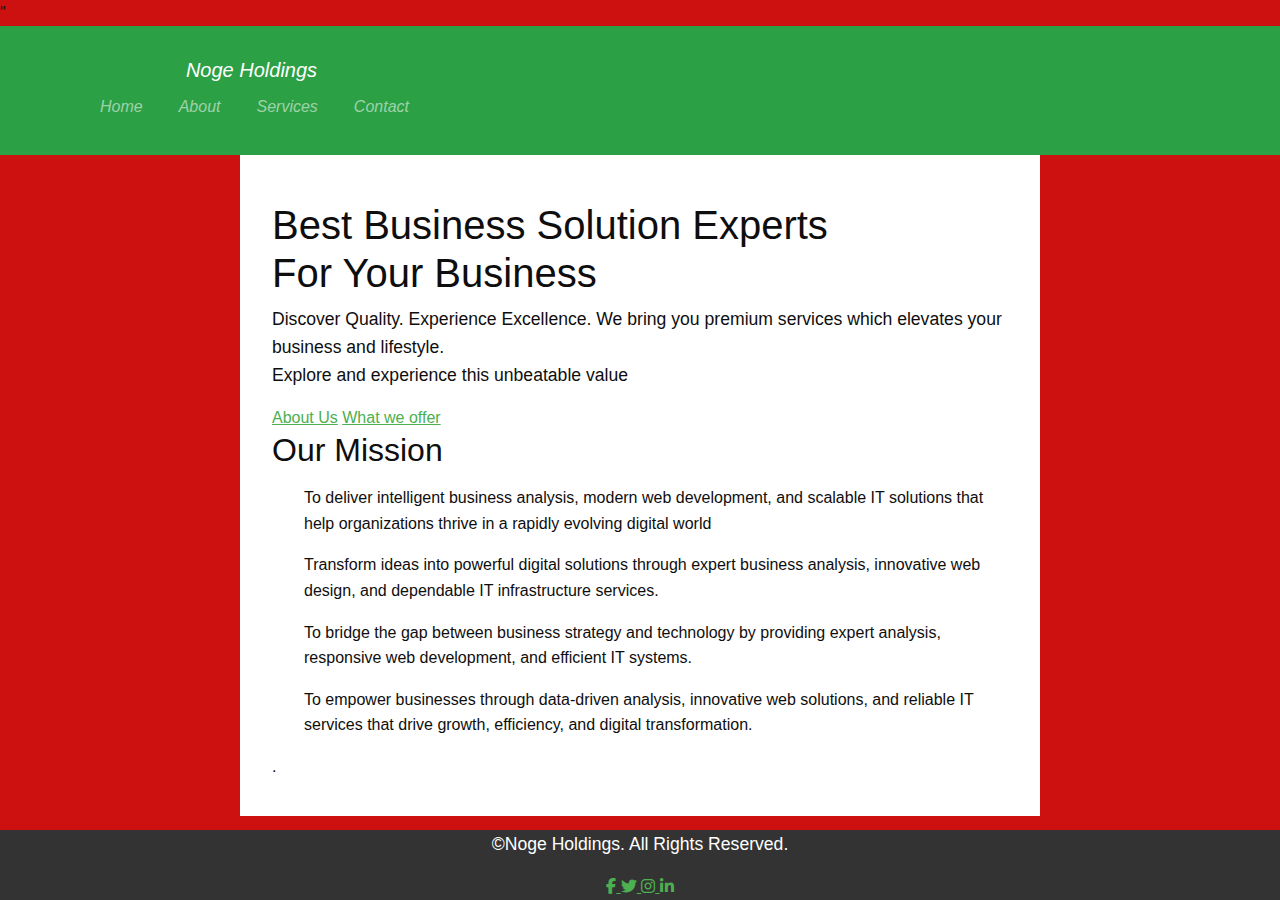
<file: index.html>
<!DOCTYPE html>
<html lang="en">
<head>
    <meta charset="UTF-8">
    <meta name="viewport" content="width=device-width, initial-scale=1.0">
    <title>Noge Holdings</title>
    
    <!--Bootstrap CSS-->
    <link href="https://cdn.jsdelivr.net/npm/bootstrap@5.3.0/dist/css/bootstrap.min.css" rel="stylesheet">
   
    <!--Custom CSS-->
    <link rel="stylesheet" href="style.css">
    <link rel="stylesheet" href="https://cdnjs.cloudflare.com/ajax/libs/font-awesome/6.5.1/css/all.min.css">"
</head>
<body>
  
    <!--NAVBAR-->
    <header>
    <nav class="navbar navbar-expand-lg navbar-dark bg-transparent">
<div class="container">
    <div class="logo">
<a class="navbar-brand" href="index.html">Noge Holdings</a>
<button class="navbar-toggler" type="button" data-bs-toggle="collapse" data-bs-target="#navbarNav">
<span class="navbar-toggler-icon"></span>
</button>
<div class="collapse navbar-collapse" id="navbarNav">
<ul class="navbar-nav">
<li class="nav-item">
            <a class="nav-link" href="index.html">Home</a>
            </li>
            <li class="nav-item">
            <a class="nav-link"  href="about.html">About</a>
            </li>
                <li class="nav-item">
            <a class="nav-link" href="Services.html">Services</a>
        </li>
            <li class="nav-item">
            <a class="nav-link" href="contact.html">Contact</a>
            </li>
</ul>
</div>
</div>
</div>
</nav>
    </header>
  
    <main>
    <!--HERO SECTION-->
    <section class="hero">
        <div class="container hero-container">
           
            <!--Intro content-->
            <div class="hero-text">
            <span class="badge">Noge Holdings</span>
            <h1> Best Business Solution Experts<br>
               For Your Business
            </h1>
            <p>Discover Quality. Experience Excellence. We bring you premium services which elevates your business and lifestyle.<br>
                Explore and experience this unbeatable value</p>
        <div class="hero-buttons">
        <a href="about.html" class="btn-primary">About Us</a>
        <a href="Services.html" class="btn-link">What we offer</a>
        </div>
        </div>
        </div> 
    </section>
 
<!--Missions-->
<section class="mission">
<div class="container">
    <div class="mission-box">
<h2>Our Mission</h2>
<p><ul>To deliver intelligent business analysis, modern web development, and scalable IT solutions that help organizations thrive in a rapidly evolving digital world</ul>
    <ul> Transform ideas into powerful digital solutions through expert business analysis, innovative web design, and dependable IT infrastructure services.</ul>
   <ul> To bridge the gap between business strategy and technology by providing expert analysis, responsive web development, and efficient IT systems.</ul>
   <ul>To empower businesses through data-driven analysis, innovative web solutions, and reliable IT services that drive growth, efficiency, and digital transformation.</ul>
    .</p>
</div>
</div>
</section>
    </main>
   
    <!--Footer-->
    <footer class="footer">
        <div class="container footer-container">
        <p>&copy;Noge Holdings. All Rights Reserved.</p>
         <div class="social-icons">
      <a href="https://facebook.com" target="_blank" class="social facebook">
        <i class="fab fa-facebook-f"></i>
      </a>
      <a href="https://x.com" target="_blank" class="social twitter">
        <i class="fab fa-twitter"></i>
      </a>
      <a href="https://instagram.com" target="_blank" class="social instagram">
        <i class="fab fa-instagram"></i>
      </a>
      <a href="https://linkedin.com" target="_blank" class="social linkedin">
        <i class="fab fa-linkedin-in"></i>
      </a>
    </div>
  </div>
</footer>
 
<!-- Bootstrap JS and dependencies -->
<script src="https://cdn.jsdelivr.net/npm/@popperjs/core@2.11.6/dist/umd/popper.min.js"></script>
<script src="https://cdn.jsdelivr.net/npm/bootstrap@5.3.0/dist/js/bootstrap.min.js"></script>
</body>
</html>
</file>
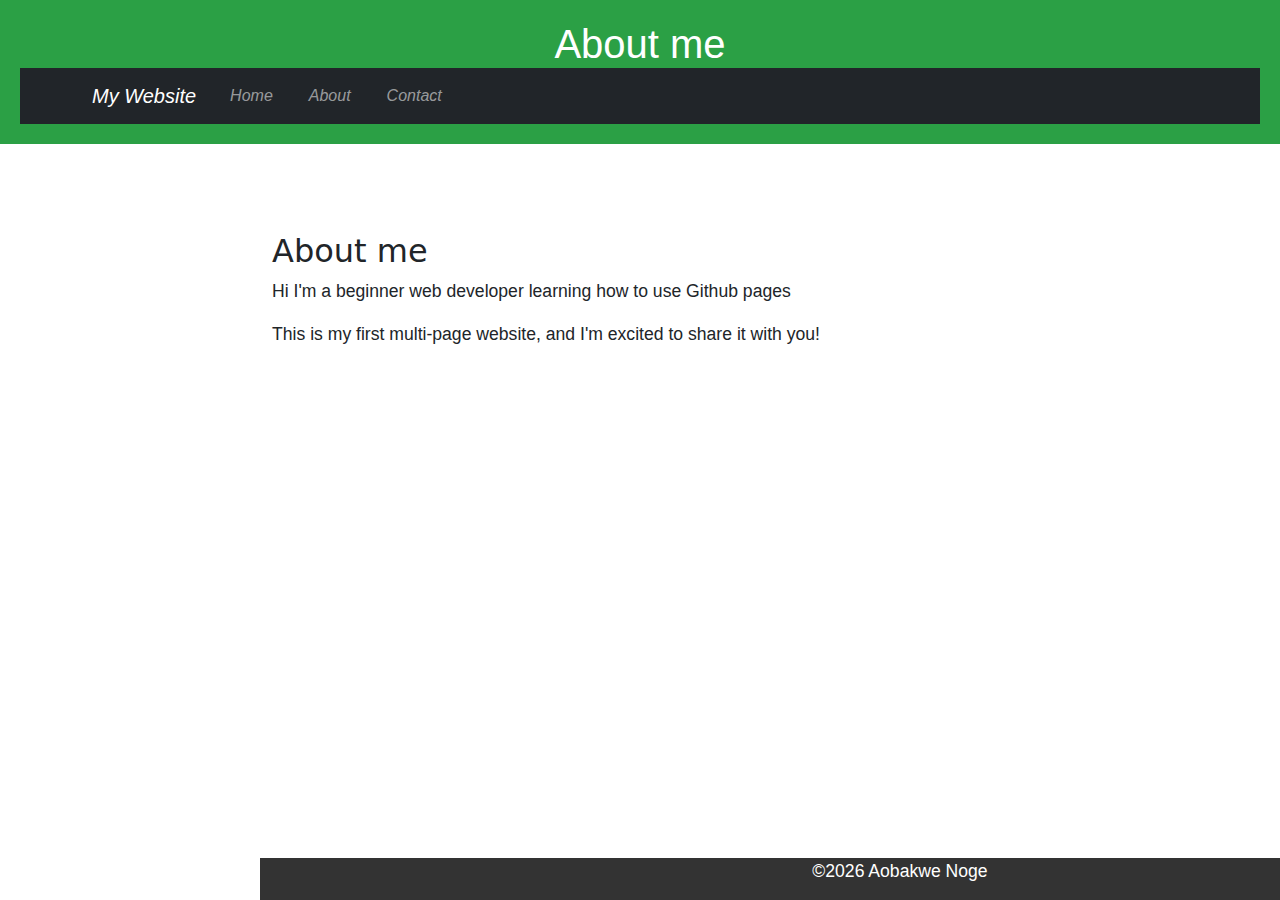
<file: about.html>
<!DOCTYPE html>
<html lang="en">
<head>
    <meta charset="UTF-8">
    <meta name="viewport" content="width=device-width, initial-scale=1.0">
    <title>About me</title>
    <link rel="stylesheet" href="style.css">
    <!--Bootstrap CSS-->
    <link href="https://cdn.jsdelivr.net/npm/bootstrap@5.3.0/dist/css/bootstrap.min.css" rel="stylesheet">
</head>
<body>
    <header>
        <h1>About me</h1>
        <nav>
    <nav class="navbar navbar-expand-lg navbar-dark bg-dark">
<div class="container">
<a class="navbar-brand" href="index.html">My Website</a>
<button class="navbar-toggler" type="button" data-bs-toggle="collapse" data-bs-target="#navbarNav">
<span class="navbar-toggler-icon"></span>
</button>
<div class="collapse navbar-collapse" id="navbarNav">
<ul class="navbar-nav">
<li class="nav-item">
            <a class="nav-link" href="index.html">Home</a>
            </li>
            <li class="nav-item">
            <a class="nav-link"  href="about.html">About</a>
            </li>
               <li class="nav-item">
            <a class="nav-link" href="contact.html">Contact</a>
            </li>
</ul>
</div>
</div>
        </nav>
    </header>
    <main>
      <main class="container my my-5">
        <h2>About me</h2>
        <p>Hi I'm a beginner web developer learning how to use Github pages</p>
        <p>This is my first multi-page website, and I'm excited to share it with you!</p>
    </main>
    <footer>
        <p>&copy;2026 Aobakwe Noge</p>
    </footer>
    <!-- Bootstrap JS and dependencies -->
<script src="https://cdn.jsdelivr.net/npm/@popperjs/core@2.11.6/dist/umd/popper.min.js"></script>
<script src="https://cdn.jsdelivr.net/npm/bootstrap@5.3.0/dist/js/bootstrap.min.js"></script>
</body>
</html>
</file>
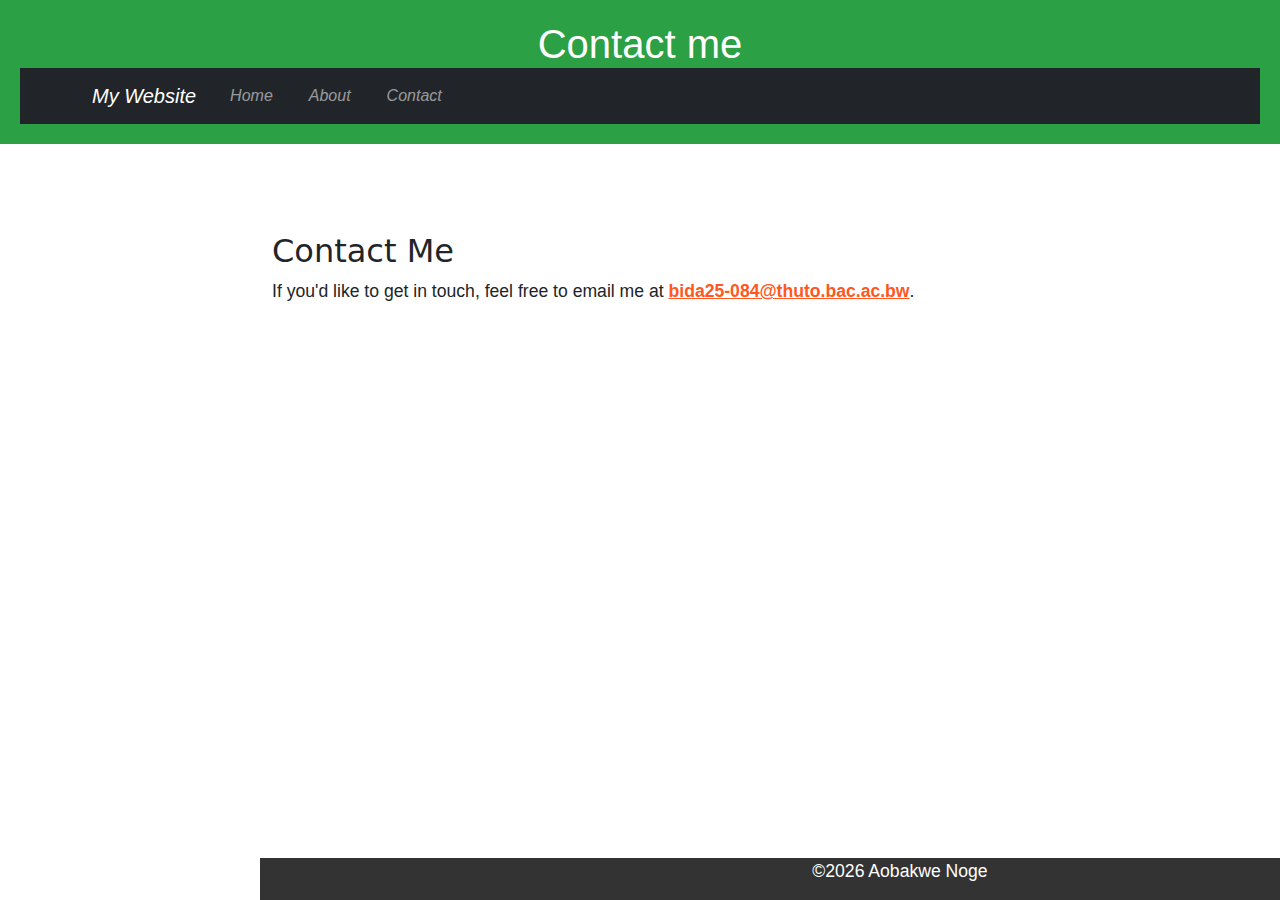
<file: contact.html>
<!DOCTYPE html>
<html lang="en">
<head>
    <meta charset="UTF-8">
    <meta name="viewport" content="width=device-width, initial-scale=1.0">
    <title>Contact me</title>
    <link rel="stylesheet" href="style.css">
    <!--Bootstrap CSS-->
    <link href="https://cdn.jsdelivr.net/npm/bootstrap@5.3.0/dist/css/bootstrap.min.css" rel="stylesheet">
</head>
<body>
    <header>
        <h1>Contact me</h1>
       <nav>
    <nav class="navbar navbar-expand-lg navbar-dark bg-dark">
<div class="container">
<a class="navbar-brand" href="index.html">My Website</a>
<button class="navbar-toggler" type="button" data-bs-toggle="collapse" data-bs-target="#navbarNav">
<span class="navbar-toggler-icon"></span>
</button>
<div class="collapse navbar-collapse" id="navbarNav">
<ul class="navbar-nav">
<li class="nav-item">
            <a class="nav-link" href="index.html">Home</a>
            </li>
            <li class="nav-item">
            <a class="nav-link"  href="about.html">About</a>
            </li>
               <li class="nav-item">
            <a class="nav-link" href="contact.html">Contact</a>
            </li>
</ul>
</div>
</div>
</nav>
    </header>
    <Main>
        <main class="container my-5">
<h2>Contact Me</h2>
        <p>If you'd like to get in touch, feel free to email me at <a href="mailto:bida25-084@thuto.bac.ac.bw">bida25-084@thuto.bac.ac.bw</a>.</p>
    </main>
    <footer>
        <p>&copy;2026 Aobakwe Noge</p>
    </footer>
    <!-- Bootstrap JS and dependencies -->
<script src="https://cdn.jsdelivr.net/npm/@popperjs/core@2.11.6/dist/umd/popper.min.js"></script>
<script src="https://cdn.jsdelivr.net/npm/bootstrap@5.3.0/dist/js/bootstrap.min.js"></script>
</body>
</html>
</file>
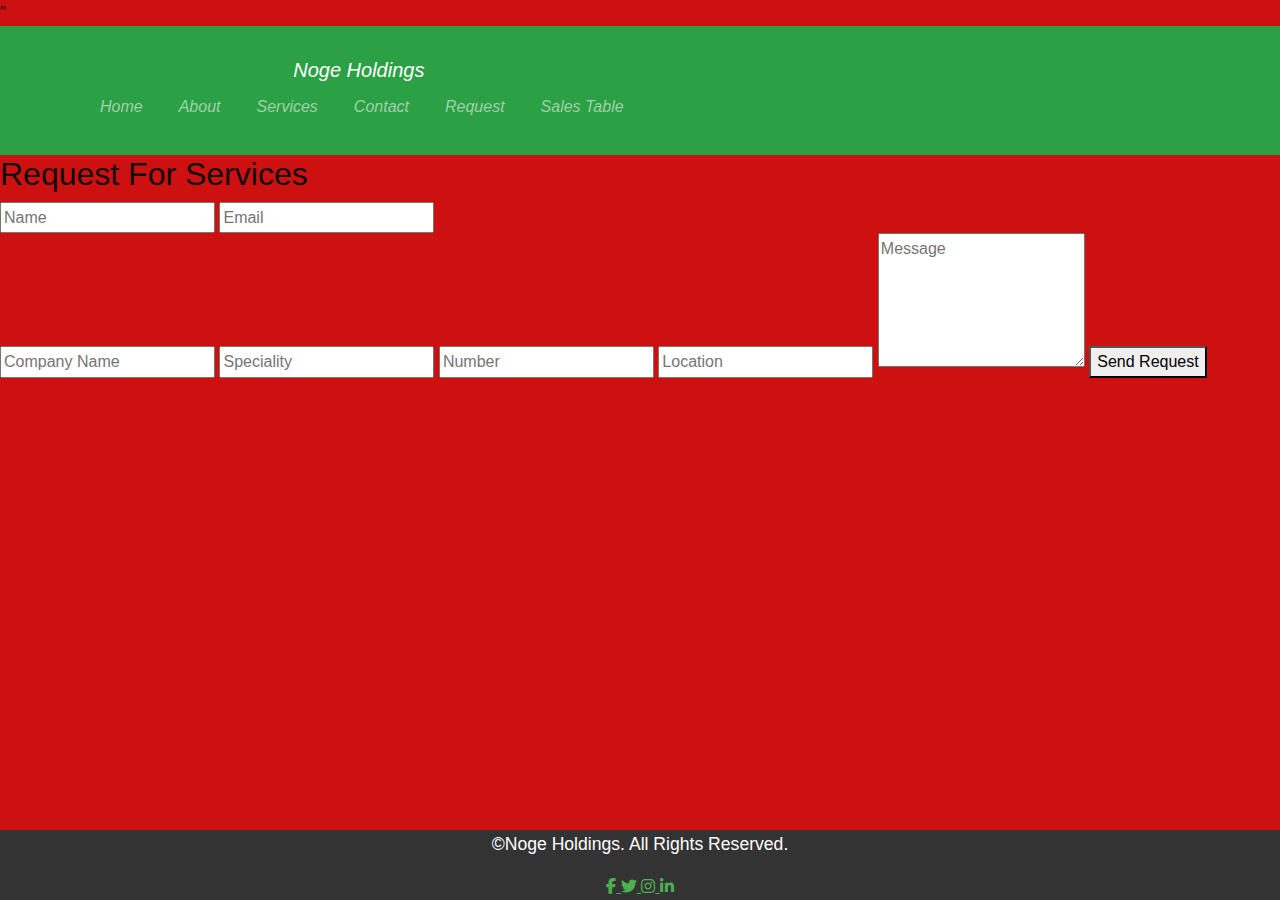
<file: Request.html>
<!DOCTYPE html>
<html lang="en">
<head>
    <meta charset="UTF-8">
    <meta name="viewport" content="width=device-width, initial-scale=1.0">
    <title>Request</title>

 <!--Bootstrap CSS-->
    <link href="https://cdn.jsdelivr.net/npm/bootstrap@5.3.0/dist/css/bootstrap.min.css" rel="stylesheet">
   
    <!--Custom CSS-->
    <link rel="stylesheet" href="style.css">
    <link rel="stylesheet" href="https://cdnjs.cloudflare.com/ajax/libs/font-awesome/6.5.1/css/all.min.css">"
</head>
    <body>
        
         <!--NAVBAR-->
    <header>
    <nav class="navbar navbar-expand-lg navbar-dark bg-transparent">
<div class="container">
    <div class="logo">
<a class="navbar-brand" href="index.html">Noge Holdings</a>
<button class="navbar-toggler" type="button" data-bs-toggle="collapse" data-bs-target="#navbarNav">
<span class="navbar-toggler-icon"></span>
</button>
<div class="collapse navbar-collapse" id="navbarNav">
<ul class="navbar-nav">
<li class="nav-item">
            <a class="nav-link" href="index.html">Home</a>
            </li>
            <li class="nav-item">
            <a class="nav-link"  href="about.html">About</a>
            </li>
                <li class="nav-item">
            <a class="nav-link" href="Services.html">Services</a>
        </li>
            <li class="nav-item">
            <a class="nav-link" href="contact.html">Contact</a>
            </li>
            <li class="nav-item">
                <a class="nav-link" href="Request.html">Request</a>
            </li>
             <li class="nav-item">
                <a class="nav-link" href="table.html">Sales Table</a>
            </li>
</ul>
</div>
</div>
</div>
</nav>
    </header>
 <h2>Request For Services</h2>
     <section class="request-section">
  <div class="form-container">
    <form class="request-form" action="Services.html">
      <div class="form-row">
        <input type="text" placeholder="Name" required>
        <input type="email" placeholder="Email" required>
      </div>

      <input type="text" placeholder="Company Name" required>
      <input type="text" placeholder="Speciality" required>
      <input type="tel" placeholder="Number">
      <input type="text" placeholder="Location">

      <textarea placeholder="Message" rows="5"></textarea>

      <button type="submit" class="form-btn">Send Request</button>
    </form>
  </div>
  
</section>
     </main>

















    <!--Footer-->
    <footer class="footer">
        <div class="container footer-container">
        <p>&copy;Noge Holdings. All Rights Reserved.</p>
         <div class="social-icons">
      <a href="https://facebook.com" target="_blank" class="social facebook">
        <i class="fab fa-facebook-f"></i>
      </a>
      <a href="https://x.com" target="_blank" class="social twitter">
        <i class="fab fa-twitter"></i>
      </a>
      <a href="https://instagram.com" target="_blank" class="social instagram">
        <i class="fab fa-instagram"></i>
      </a>
      <a href="https://linkedin.com" target="_blank" class="social linkedin">
        <i class="fab fa-linkedin-in"></i>
      </a>
    </div>
  </div>
</footer>
 
<!-- Bootstrap JS and dependencies -->
<script src="https://cdn.jsdelivr.net/npm/@popperjs/core@2.11.6/dist/umd/popper.min.js"></script>
<script src="https://cdn.jsdelivr.net/npm/bootstrap@5.3.0/dist/js/bootstrap.min.js"></script>
</body>
</html>
</file>
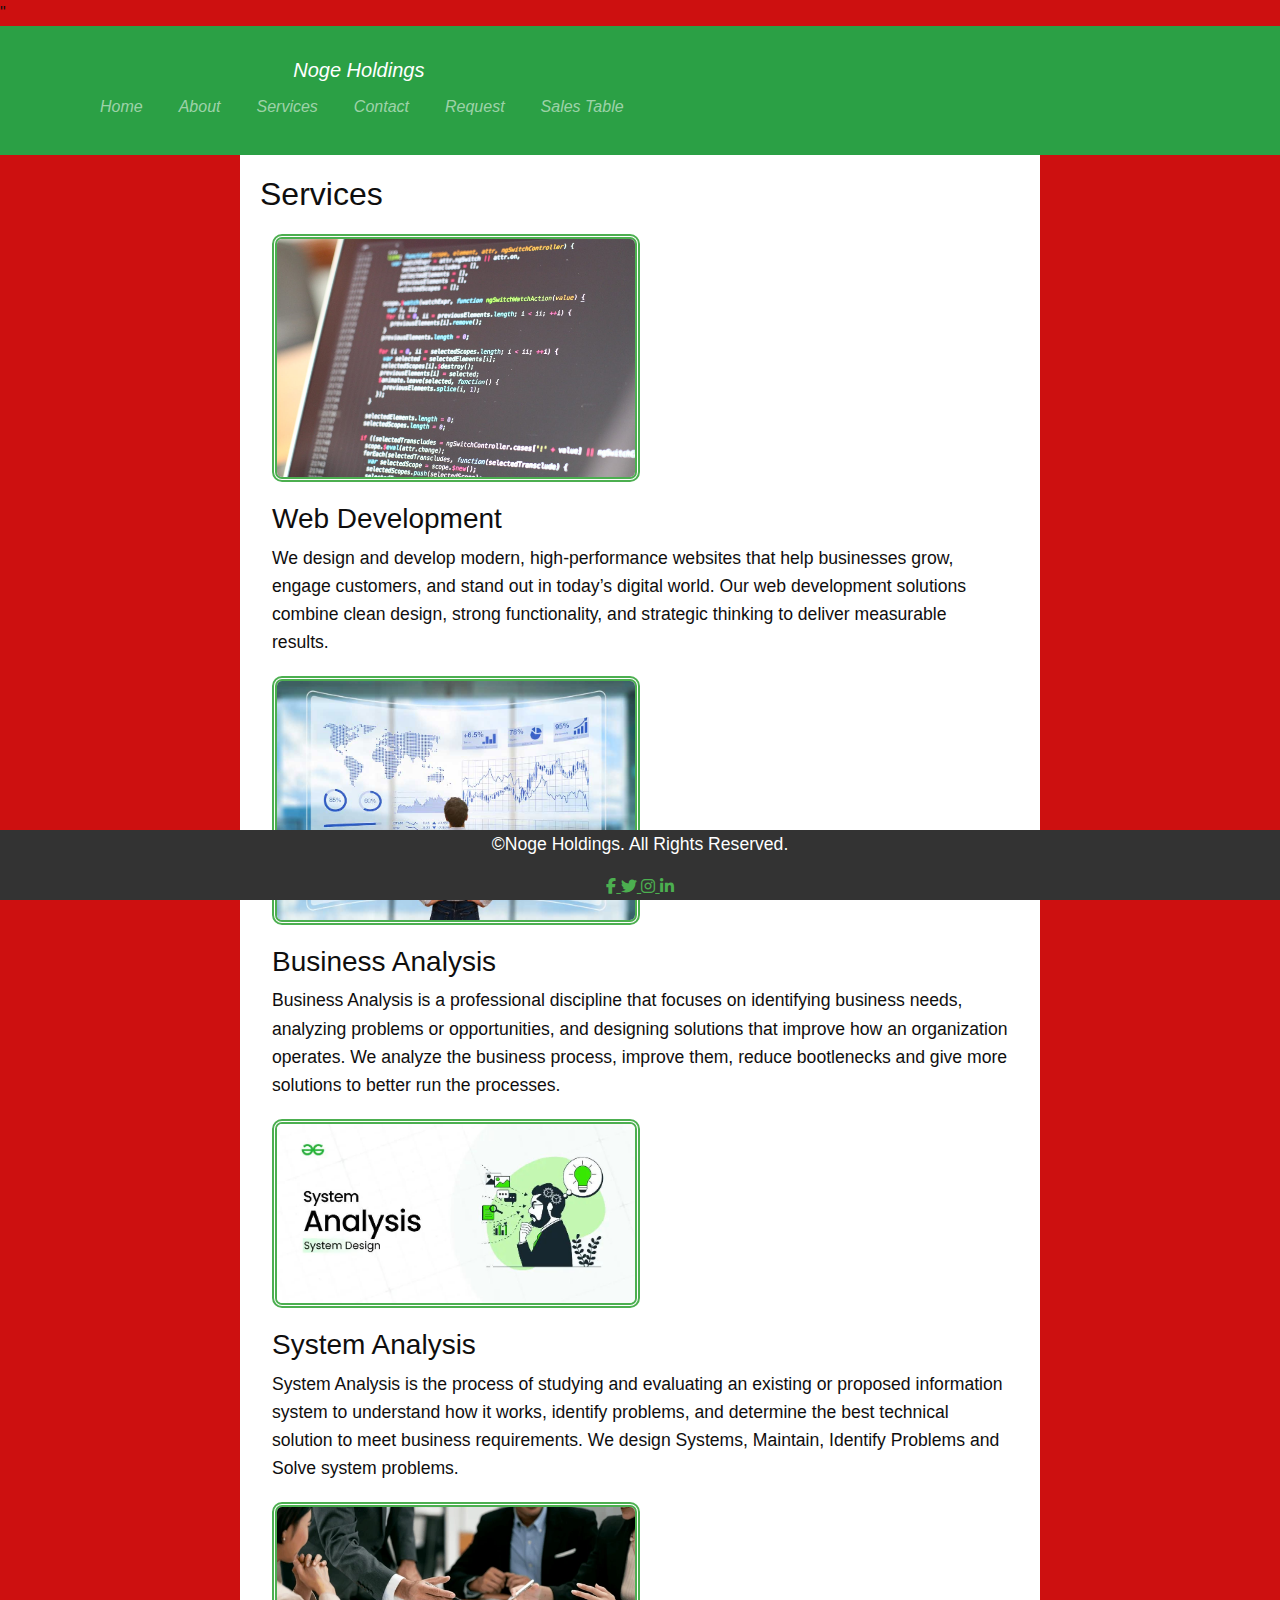
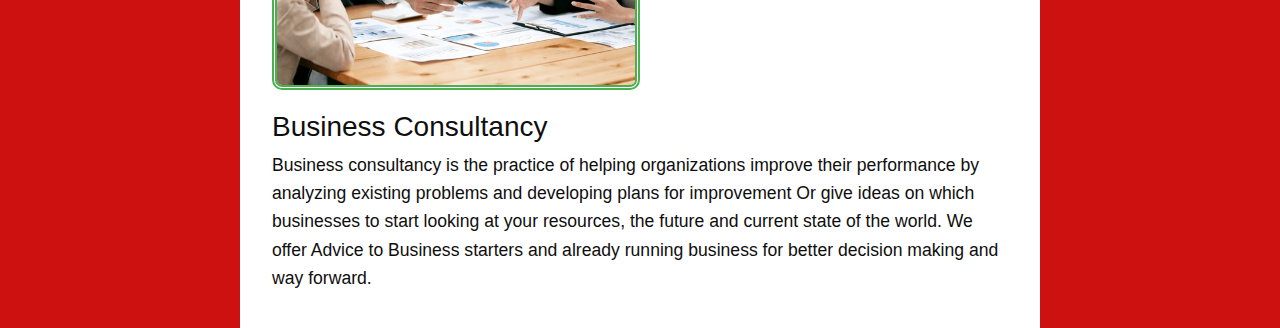
<file: Services.html>
<!DOCTYPE html>
<html lang="en">
<head>
    <meta charset="UTF-8">
    <meta name="viewport" content="width=device-width, initial-scale=1.0">
    <title>Services</title>
    <!--Bootstrap CSS-->
    <link href="https://cdn.jsdelivr.net/npm/bootstrap@5.3.0/dist/css/bootstrap.min.css" rel="stylesheet">
   
    <!--Custom CSS-->
    <link rel="stylesheet" href="style.css">
    <link rel="stylesheet" href="https://cdnjs.cloudflare.com/ajax/libs/font-awesome/6.5.1/css/all.min.css">"
</head>
<body>
 
  <!--Navbar-->
   <header>
    <nav class="navbar navbar-expand-lg navbar-dark bg-transparent">
<div class="container">
  <div class="logo">
<a class="navbar-brand" href="index.html">Noge Holdings</a>
<button class="navbar-toggler" type="button" data-bs-toggle="collapse" data-bs-target="#navbarNav">
<span class="navbar-toggler-icon"></span>
</button>
<div class="collapse navbar-collapse" id="navbarNav">
<ul class="navbar-nav">
<li class="nav-item">
            <a class="nav-link" href="index.html">Home</a>
            </li>
            <li class="nav-item">
            <a class="nav-link"  href="about.html">About</a>
            </li>
               <li class="nav-item">
            <a class="nav-link" href="Services.html">Services</a>
        </li>
            <li class="nav-item">
            <a class="nav-link" href="contact.html">Contact</a>
            </li>
            <li class="nav-item">
                <a class="nav-link" href="Request.html">Request</a>
            </li>
             <li class="nav-item">
                <a class="nav-link" href="table.html">Sales Table</a>
            </li>
</ul>
</div>
</div>
</div>
        </nav>
    </header>

    <main>
  <!--Services-->
  <h2>Services</h2>
    <section class="Services">
								<div class="container service-container">
									<div class="service-item">
										<img src="images/Code.jpg" alt="Web" class="service-img">
											<div class="service-text">
												<h3>Web Development</h3>
												<p>We design and develop modern, high-performance websites that help businesses grow, engage customers, and stand out in today’s digital world. Our web development solutions combine clean design, strong functionality, and strategic thinking to deliver measurable results.</p>
											</div>
									</div>
                  </div>
                

										<div class="container service-container">
									<div class="service-item">
											<img src="images/Business Analysis.jpg" alt="Business" class="service-img">
											<div class="service-text">
												<h3>Business Analysis</h3>
												<p>Business Analysis is a professional discipline that focuses on identifying business needs, analyzing problems or opportunities, and designing solutions that improve how an organization operates. We analyze the business process, improve them, reduce bootlenecks and give more solutions to better run the processes.</p>
											</div>
                  </div>
                    </div>
										
                    <div class="container service-container">
									<div class="service-item">
											<img src="images/system analysis.jpg" alt="System" class="service-img">
											<div class="service-text">
												<h3>System Analysis</h3>
												<p>System Analysis is the process of studying and evaluating an existing or proposed information system to understand how it works, identify problems, and determine the best technical solution to meet business requirements. We design Systems, Maintain, Identify Problems and Solve system problems. </p>
											</div>
                  </div>
                    </div>
                      
                     <div class="container service-container">
									<div class="service-item">
                        <img src="images/consultancy.webp" alt="Consultancy" class="service-img">
                      <div class="service-text">
                        <h3>Business Consultancy</h3>
                        <p>Business consultancy is the practice of helping organizations improve their performance by analyzing existing problems and developing plans for improvement Or give ideas on which businesses to start looking at your resources, the future and current state of the world. We offer Advice to Business starters and already running business for better decision making and way forward.</p>
                      </div>
                  </div>
                     </div>
							</section>
</main>
 
<!--Footer-->
    <footer class="footer">
        <div class="container footer-container">
        <p>&copy;Noge Holdings. All Rights Reserved.</p>
         <div class="social-icons">
      <a href="https://facebook.com" target="_blank" class="social facebook">
        <i class="fab fa-facebook-f"></i>
      </a>
      <a href="https://x.com" target="_blank" class="social twitter">
        <i class="fab fa-twitter"></i>
      </a>
      <a href="https://instagram.com" target="_blank" class="social instagram">
        <i class="fab fa-instagram"></i>
      </a>
      <a href="https://linkedin.com" target="_blank" class="social linkedin">
        <i class="fab fa-linkedin-in"></i>
      </a>
    </div>
  </div>
</footer>
     
<!-- Bootstrap JS and dependencies -->
<script src="https://cdn.jsdelivr.net/npm/@popperjs/core@2.11.6/dist/umd/popper.min.js"></script>
<script src="https://cdn.jsdelivr.net/npm/bootstrap@5.3.0/dist/js/bootstrap.min.js"></script>
</body>
</html>
</file>
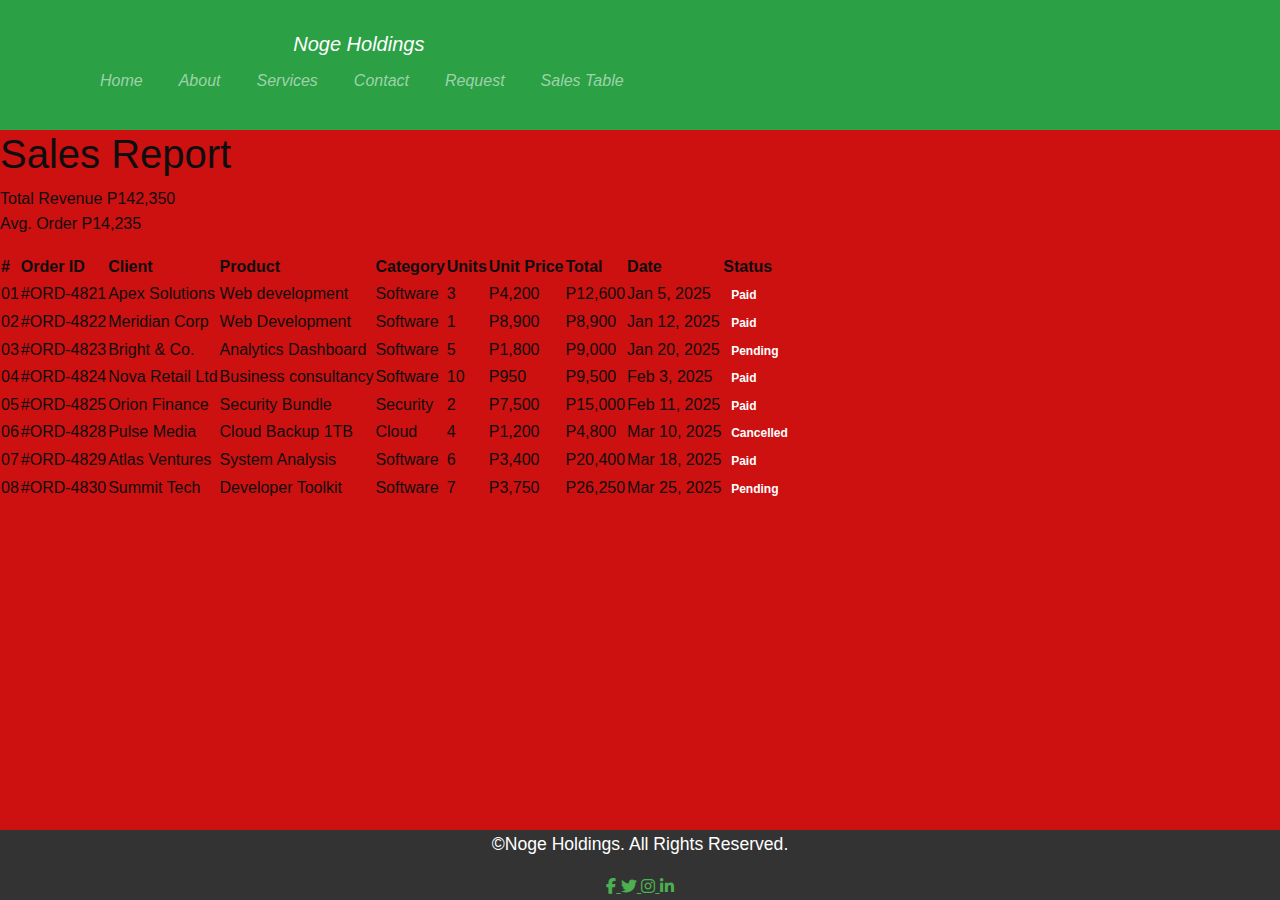
<file: table.html>
<!DOCTYPE html>
<html lang="en">
<head>
    <meta charset="UTF-8">
    <meta name="viewport" content="width=device-width, initial-scale=1.0">
    <title>Table</title>
     <!--Bootstrap CSS-->
    <link href="https://cdn.jsdelivr.net/npm/bootstrap@5.3.0/dist/css/bootstrap.min.css" rel="stylesheet">
   
    <!--Custom CSS-->
    <link rel="stylesheet" href="style.css">
    <link rel="stylesheet" href="https://cdnjs.cloudflare.com/ajax/libs/font-awesome/6.5.1/css/all.min.css">
</head>
<body>
      <!--NAVBAR-->
    <header>
    <nav class="navbar navbar-expand-lg navbar-dark bg-transparent">
<div class="container">
    <div class="logo">
<a class="navbar-brand" href="index.html">Noge Holdings</a>
<button class="navbar-toggler" type="button" data-bs-toggle="collapse" data-bs-target="#navbarNav">
<span class="navbar-toggler-icon"></span>
</button>
<div class="collapse navbar-collapse" id="navbarNav">
<ul class="navbar-nav">
<li class="nav-item">
            <a class="nav-link" href="index.html">Home</a>
            </li>
            <li class="nav-item">
            <a class="nav-link"  href="about.html">About</a>
            </li>
                <li class="nav-item">
            <a class="nav-link" href="Services.html">Services</a>
        </li>
            <li class="nav-item">
            <a class="nav-link" href="contact.html">Contact</a>
            </li>
            <li class="nav-item">
                <a class="nav-link" href="Request.html">Request</a>
            </li>
            <li class="nav-item">
                <a class="nav-link" href="table.html">Sales Table</a>
            </li>
</ul>
</div>
</div>
</div>
</nav>
    </header>

    <div class="page-wrap">

    <div class="table-header">
      <div>
        <h1>Sales Report</h1>
      </div>
      <div class="summary-table">
        <div class="sale-table">
          <span class="Total-label">Total Revenue</span>
          <span class="Revenue-value">P142,350</span>
        </div>
        <div class="table">
          <span class="order-label">Avg. Order</span>
          <span class="table-value">P14,235</span>
        </div>
      </div>
    </div>

    <div class="table-wrap">
      <table>
        <thead>
          <tr>
            <th>#</th>
            <th>Order ID</th>
            <th>Client</th>
            <th>Product</th>
            <th>Category</th>
            <th>Units</th>
            <th>Unit Price</th>
            <th>Total</th>
            <th>Date</th>
            <th>Status</th>
          </tr>
        </thead>
        <tbody>
          <tr>
            <td class="row-num">01</td>
            <td class="order-id">#ORD-4821</td>
            <td class="client">Apex Solutions</td>
            <td>Web development</td>
            <td><span class="tag tag-software">Software</span></td>
            <td>3</td>
            <td>P4,200</td>
            <td class="total">P12,600</td>
            <td>Jan 5, 2025</td>
            <td><span class="badge badge-paid">Paid</span></td>
          </tr>
          <tr>
            <td class="row-num">02</td>
            <td class="order-id">#ORD-4822</td>
            <td class="client">Meridian Corp</td>
            <td>Web Development</td>
            <td><span class="tag tag-Software">Software</span></td>
            <td>1</td>
            <td>P8,900</td>
            <td class="total">P8,900</td>
            <td>Jan 12, 2025</td>
            <td><span class="badge badge-paid">Paid</span></td>
          </tr>
          <tr>
            <td class="row-num">03</td>
            <td class="order-id">#ORD-4823</td>
            <td class="client">Bright & Co.</td>
            <td>Analytics Dashboard</td>
            <td><span class="tag tag-software">Software</span></td>
            <td>5</td>
            <td>P1,800</td>
            <td class="total">P9,000</td>
            <td>Jan 20, 2025</td>
            <td><span class="badge badge-pending">Pending</span></td>
          </tr>
          <tr>
            <td class="row-num">04</td>
            <td class="order-id">#ORD-4824</td>
            <td class="client">Nova Retail Ltd</td>
            <td>Business consultancy</td>
            <td><span class="tag tag-software">Software</span></td>
            <td>10</td>
            <td>P950</td>
            <td class="total">P9,500</td>
            <td>Feb 3, 2025</td>
            <td><span class="badge badge-paid">Paid</span></td>
          </tr>
          <tr>
            <td class="row-num">05</td>
            <td class="order-id">#ORD-4825</td>
            <td class="client">Orion Finance</td>
            <td>Security Bundle</td>
            <td><span class="tag tag-security">Security</span></td>
            <td>2</td>
            <td>P7,500</td>
            <td class="total">P15,000</td>
            <td>Feb 11, 2025</td>
            <td><span class="badge badge-paid">Paid</span></td>
          </tr>
          
          <tr>
            <td class="row-num">06</td>
            <td class="order-id">#ORD-4828</td>
            <td class="client">Pulse Media</td>
            <td>Cloud Backup 1TB</td>
            <td><span class="tag tag-cloud">Cloud</span></td>
            <td>4</td>
            <td>P1,200</td>
            <td class="total">P4,800</td>
            <td>Mar 10, 2025</td>
            <td><span class="badge badge-cancelled">Cancelled</span></td>
          </tr>
          <tr>
            <td class="row-num">07</td>
            <td class="order-id">#ORD-4829</td>
            <td class="client">Atlas Ventures</td>
            <td>System Analysis</td>
            <td><span class="tag tag-software">Software</span></td>
            <td>6</td>
            <td>P3,400</td>
            <td class="total">P20,400</td>
            <td>Mar 18, 2025</td>
            <td><span class="badge badge-paid">Paid</span></td>
          </tr>
          <tr>
            <td class="row-num">08</td>
            <td class="order-id">#ORD-4830</td>
            <td class="client">Summit Tech</td>
            <td>Developer Toolkit</td>
            <td><span class="tag tag-software">Software</span></td>
            <td>7</td>
            <td>P3,750</td>
            <td class="total">P26,250</td>
            <td>Mar 25, 2025</td>
            <td><span class="badge badge-pending">Pending</span></td>
          </tr>
        </tbody>
      </table>
    </div>
  </div>

  <!--Footer-->
    <footer class="footer">
        <div class="container footer-container">
        <p>&copy;Noge Holdings. All Rights Reserved.</p>
         <div class="social-icons">
      <a href="https://facebook.com" target="_blank" class="social facebook">
        <i class="fab fa-facebook-f"></i>
      </a>
      <a href="https://x.com" target="_blank" class="social twitter">
        <i class="fab fa-twitter"></i>
      </a>
      <a href="https://instagram.com" target="_blank" class="social instagram">
        <i class="fab fa-instagram"></i>
      </a>
      <a href="https://linkedin.com" target="_blank" class="social linkedin">
        <i class="fab fa-linkedin-in"></i>
      </a>
    </div>
  </div>
</footer>
 
<!-- Bootstrap JS and dependencies -->
<script src="https://cdn.jsdelivr.net/npm/@popperjs/core@2.11.6/dist/umd/popper.min.js"></script>
<script src="https://cdn.jsdelivr.net/npm/bootstrap@5.3.0/dist/js/bootstrap.min.js"></script>
</body>
</html>
</file>
<file: style.css>
body {
font-family: 'Trebuchet MS', 'Lucida Sans Unicode', 'Lucida Grande', 'Lucida Sans', Arial, sans-serif;
color: #0f0e0e;
background-color: #cd1010;
margin: 0;
padding: 0;
line-height: 1.6;
}

header {
background-color: #2ba045;
color: white;
padding: 20px;
text-align: center;
font-family: 'Franklin Gothic Medium', 'Arial Narrow', Arial, sans-serif
;
}

header h1 {
margin: 0;
}

nav a {
color: white;
font-style: oblique;
text-decoration: beige;
text-align: center;
margin: 0 10px;
}

nav a:hover {
text-decoration: underline;
text-shadow: #372c2c;
}

main {
padding: 20px;
max-width: 800px;
margin: 0 auto;
background-color: rgb(255, 255, 255);
}

main img {
max-width: 50%;
height: auto;
display: block;
margin: 20px 0;
}

footer {
background-color: #333;
color: white;
text-align: center;
padding: 10Spx;
position: fixed;
bottom: 0;
width: 100%;
}

p {
font-size: 1.1em;
font-family: 'Segoe UI', Tahoma, Geneva, Verdana, sans-serif;
}

a {
color: #4CAF50;
text-decoration: oklab(from color l a b);
}

a:hover {
text-decoration: underline;
}

img {
border: 5px solid #4CAF50;
border-radius: 10px;
border-style: double;
}

main a[href^="mailto:"] {
color: #ff5722;
font-weight: bold;
}
</file>
